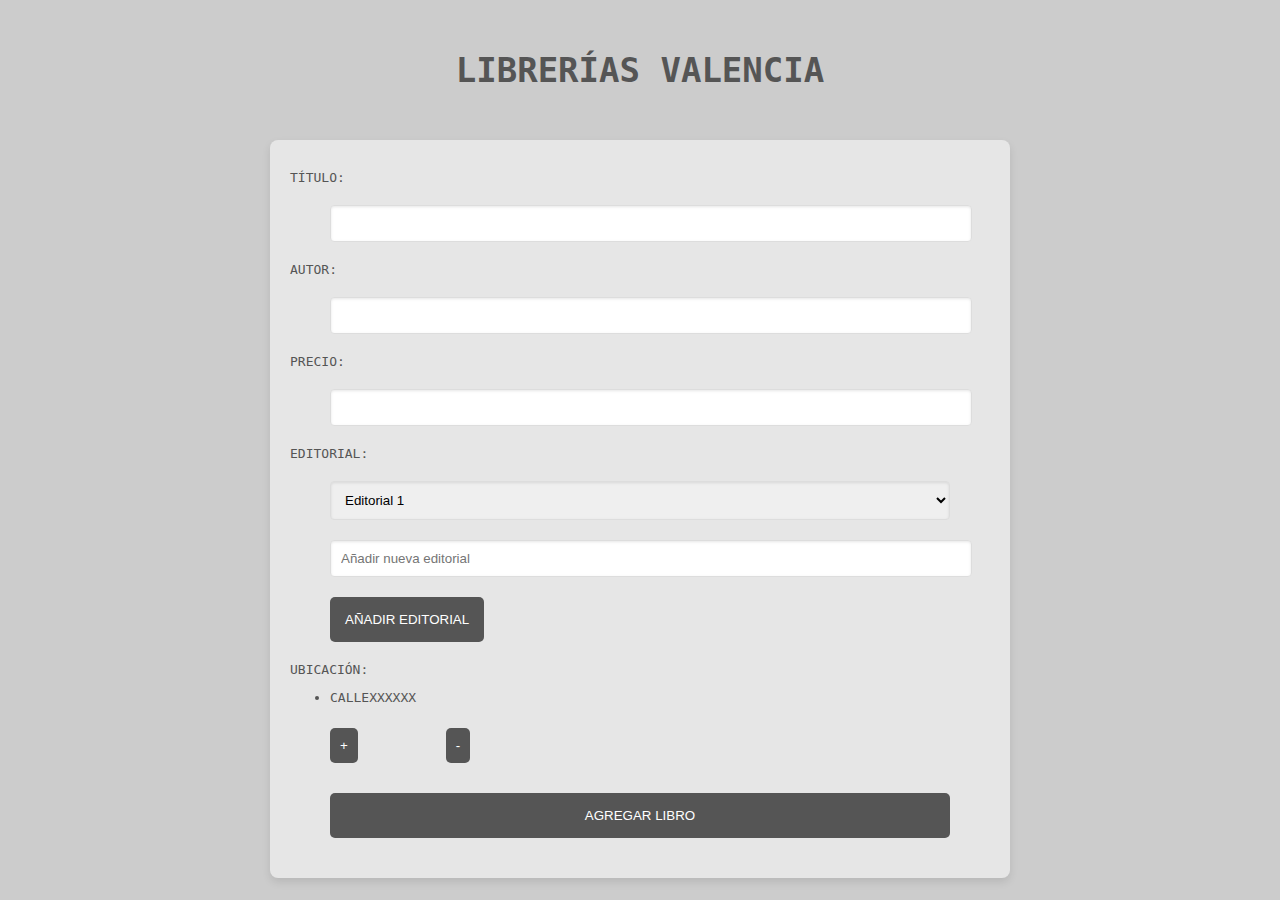
<file: index.html>
<!DOCTYPE html>
<html lang="es">

<head>
    <meta charset="UTF-8">
    <meta name="viewport" content="width=device-width, initial-scale=1.0">
    <link rel="stylesheet" href="styles.css">
    <title>Unidad 6 - Práctica 1</title>
</head>

<body>
    <h1>LIBRERÍAS VALENCIA</h1>
    <form id="bookForm" class="container">
        <label for="title">TÍTULO:</label>
        <input type="text" id="title" required>

        <label for="author">AUTOR:</label>
        <input type="text" id="author" required>

        <label for="price">PRECIO:</label>
        <input type="text" id="price" required>

        <label for="editorial">EDITORIAL:</label>
        <select id="editorial" required>
            <option value="editorial1">Editorial 1</option>
            <option value="editorial2">Editorial 2</option>
        </select>
        <input type="text" id="newEditorial" placeholder="Añadir nueva editorial">
        <button type="button" onclick="addNewEditorial()">AÑADIR EDITORIAL</button>

        <label for="locations">UBICACIÓN:</label>
        <ul id="locationsList">
            <li>CALLEXXXXXX</li>
        </ul>
        <button type="button" id="addLocationBtn">+</button>
        <button type="button" id="removeLocationBtn">-</button>

        <button type="submit">AGREGAR LIBRO</button>

    </form>
    <div id="successMessage"></div>
    <script src="script.js"></script>
</body>

</html>
</file>
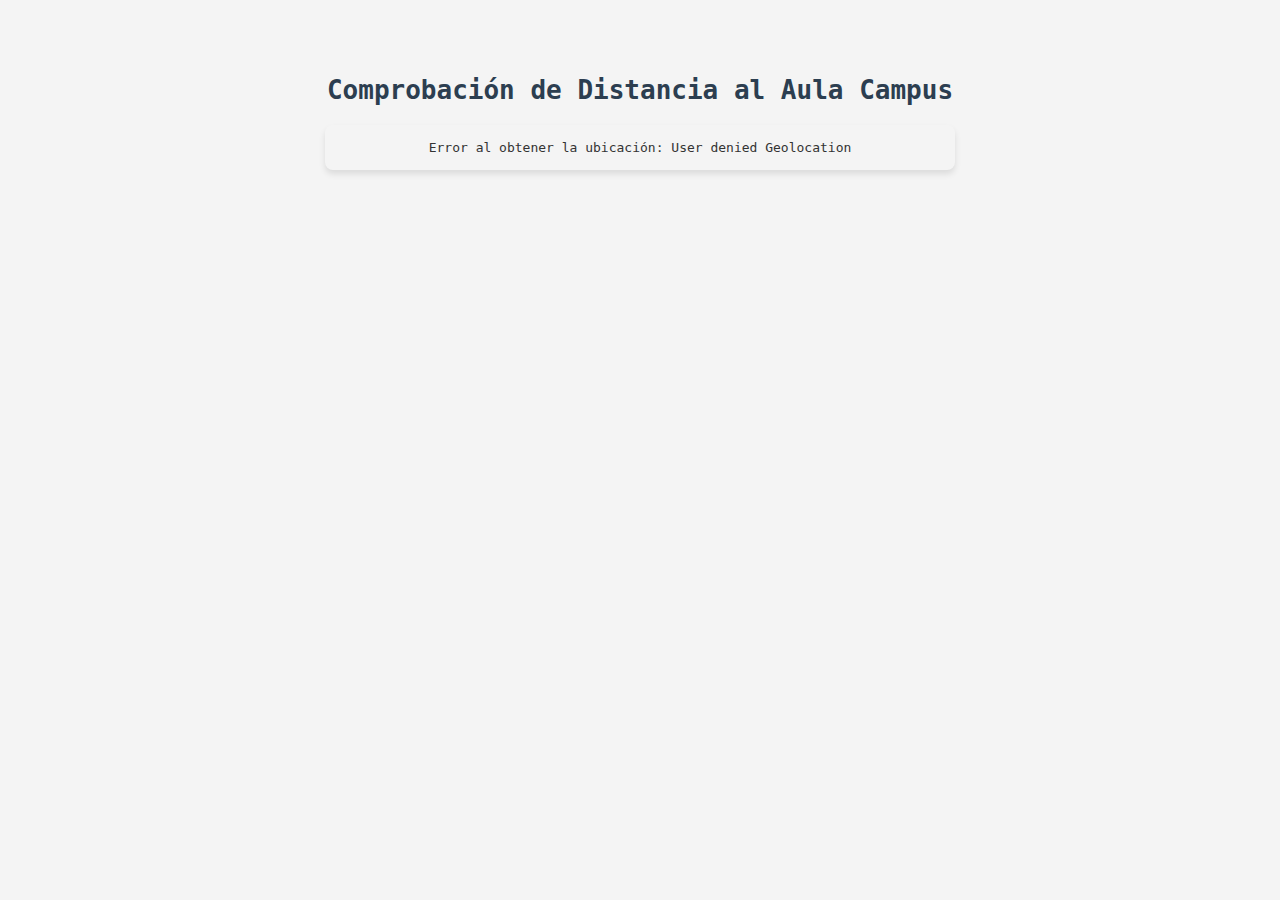
<file: unidad7/actividad2/index.html>
<!DOCTYPE html>
<html lang="es">
<head>
    <meta charset="UTF-8">
    <title>Unidad 7 - Ejercicio 2</title>
    <link rel="stylesheet" href="styles.css">
    <script type="text/javascript">
        function calcularDistancia(lat1, lon1, lat2, lon2) {
            var dLat = (lat2 - lat1) * Math.PI / 180;
            var dLon = (lon2 - lon1) * Math.PI / 180;
            var a = Math.sin(dLat/2) * Math.sin(dLat/2) + Math.cos(lat1 * Math.PI / 180) * Math.cos(lat2 * Math.PI / 180) * Math.sin(dLon/2) * Math.sin(dLon/2);
            var c = 2 * Math.atan2(Math.sqrt(a), Math.sqrt(1 - a));
            return 6371 * c * 1000; //Para retornar la distancia en metros
        }
        function verificarUbicacion() {
            //Posición de Aula Campus
            var latAulaCampus = 39.5113918;
            var lonAulaCampus = -0.4182201;

            if (navigator.geolocation) {
                navigator.geolocation.getCurrentPosition(function(position) {
                    var distancia = calcularDistancia(latAulaCampus, lonAulaCampus, position.coords.latitude, position.coords.longitude);
                    var mensajeDiv = document.getElementById("mensaje");
                    if (distancia <= 50) {
                        mensajeDiv.innerHTML = "Estás a menos de 50 metros del Aula Campus";
                        mensajeDiv.className = "cerca";
                    } else {
                        mensajeDiv.innerHTML = "Estás a más de 50 metros del Aula Campus";
                        mensajeDiv.className = "lejos";
                    }
                }, function(error) {
                    document.getElementById("mensaje").innerHTML = "Error al obtener la ubicación: " + error.message;
                });
            } else {
                document.getElementById("mensaje").innerHTML = "La geolocalización no está disponible en tu navegador.";
            }
        }
    </script>
</head>
<body onload="verificarUbicacion();">
    <h1>Comprobación de Distancia al Aula Campus</h1>
    <div id="mensaje"></div>
</body>
</html>
</file>
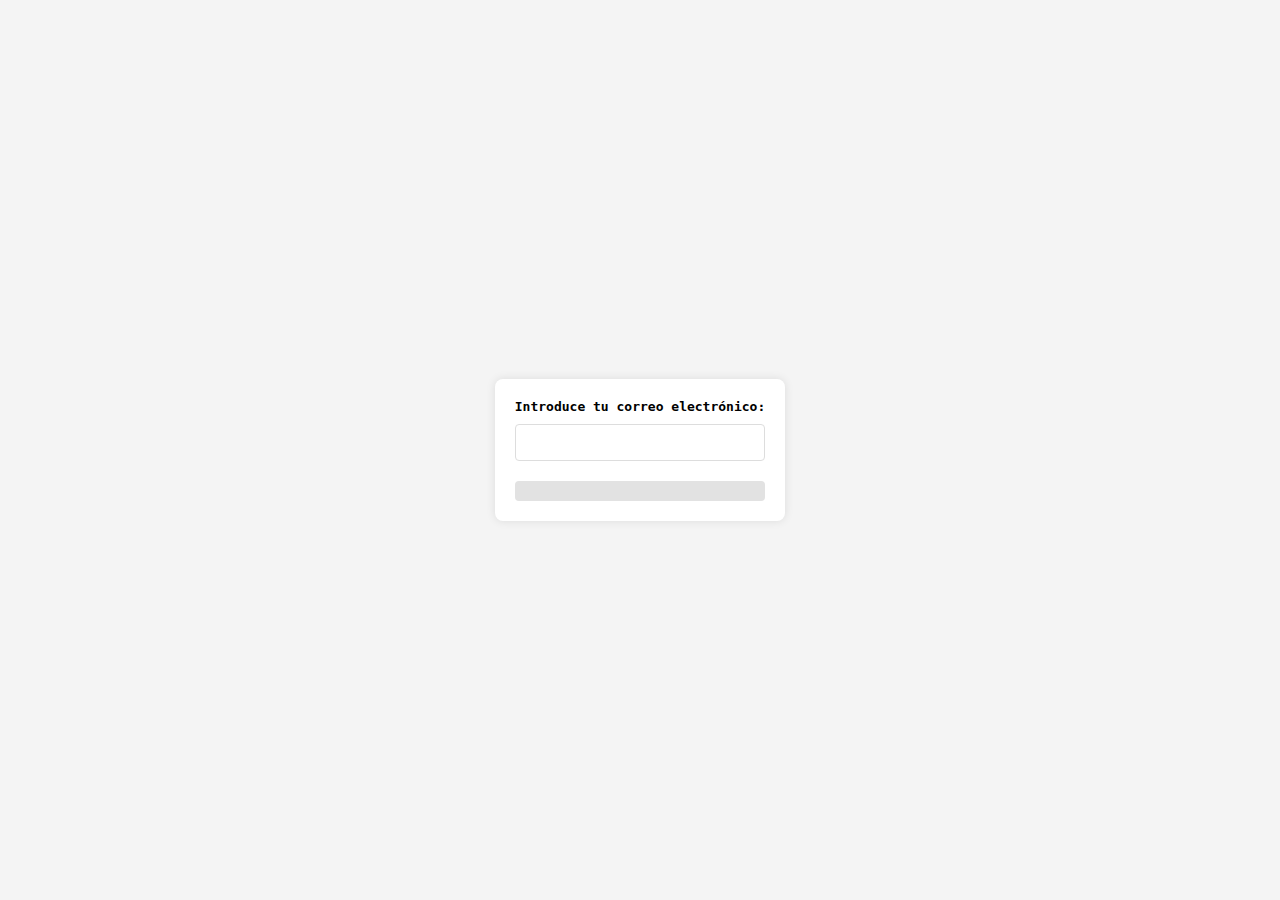
<file: unidad7/actividad1/correo.html>
<!DOCTYPE html>
<html lang="es">

<head>
    <meta charset="UTF-8">
    <meta name="viewport" content="width=device-width, initial-scale=1.0">
    <title>Unidad 7 - Actividad 1</title>
    <link rel="stylesheet" href="styles.css">
    <script type="text/javascript">

        //Creamos el objeto XMLHttpRequest que permite la comunicación asíncrona con el servidor
        var peticion = new XMLHttpRequest();

        function compruebaCorreo() {
            //Cada vez que cambia el estado del objeto XMLHttpRequest se ejecuta la función de callback
            peticion.onreadystatechange = function () {
                //Si 4 Comunicación completada y 200 comunicación OK
                //Devuelve el resultado que se almacena en la propiedad responseText del objeto
                if (peticion.readyState == 4 && peticion.status == 200) {
                    document.getElementById("resultado").innerHTML = peticion.responseText;
                }
            };

            //Configura la conexión asíncrona con una URL
            peticion.open("POST", "comprueba.php", true);
            peticion.setRequestHeader("Content-Type", "application/x-www-form-urlencoded");

            //Realiza la conexión con la URL
            var correo = "correo=" + encodeURIComponent(document.getElementById("correo").value);
            peticion.send(correo);
        }
    </script>
</head>

<body>
    <form>
        <label for="correo">Introduce tu correo electrónico:</label><br>
        <input type="text" id="correo" onkeyup="compruebaCorreo();">
        <div id="resultado"></div>
    </form>
</body>

</html>
</file>
<file: styles.css>
body {
    font-family: monospace;
    margin: 0px;
    padding: 0px;
    background-color: #ccc;
    color: #555;
}

h1{
    text-align: center;
    font-size: 34px;
    margin: 50px 0px;
}

.container {
    max-width: 700px;
    margin: 20px auto;
    padding: 20px;
    background-color: #e6e6e6;
    box-shadow: 0 4px 8px rgba(0, 0, 0, 0.1); 
    border-radius: 8px;
}

#successMessage {
    display: none;
    position: relative;
    bottom: 20px;
    left: 50%;
    transform: translateX(-50%);
    background-color: #4CAF50;
    color: white;
    padding: 15px;
    border-radius: 5px;
    margin-top: 40px;
    width: 54%;
}

form {
    margin-top: 20px;
}

label {
    display: block;
    margin: 10px 0px;
}

input[type="text"],
select {
    width: calc(100% - 80px); 
    padding: 10px;
    margin: 10px 40px;
    border: 1px solid #ddd; 
    border-radius: 4px;
    box-shadow: inset 0 1px 3px rgba(0, 0, 0, 0.1); 
}

button {
    background-color: #555;
    color: white;
    border: none;
    padding: 15px;
    margin: 10px 40px;
    border-radius: 5px;
    cursor: pointer;
}

button:hover {
    background-color: #333;
}

#addLocationBtn,
#removeLocationBtn {
    width: auto;
    padding: 10px;
    margin: 10px 40px;
    display: inline-block;
}

#bookForm button[type="submit"]{
    width: calc(100% - 80px);
    display: block;
    margin: 20px auto;
}
</file>
<file: unidad7/actividad2/styles.css>
body {
    font-family: monospace;
    background-color: #f4f4f4;
    color: #333;
    text-align: center;
    padding-top: 50px;
}

h1 {
    color: #2c3e50;
}

#mensaje {
    padding: 15px;
    margin: 20px auto;
    width: 80%;
    max-width: 600px;
    border-radius: 8px;
    box-shadow: 0 4px 6px rgba(0, 0, 0, 0.1);
    transition: all 0.3s ease;
}

.cerca {
    background-color: #27ae60; 
    color: #ffffff;
}

.lejos {
    background-color: #e74c3c; 
    color: #ffffff;
}
</file>
<file: unidad7/actividad1/styles.css>
body {
    font-family: monospace;
    background-color: #f4f4f4;
    display: flex;
    justify-content: center;
    align-items: center;
    height: 100vh;
    margin: 0px;
}

form {
    background-color: white;
    padding: 20px;
    border-radius: 8px;
    box-shadow: 0 0 10px rgba(0, 0, 0, 0.1);
}

input[type="text"] {
    width: 100%;
    padding: 10px;
    margin: 10px 0;
    border: 1px solid #ddd;
    border-radius: 4px;
    box-sizing: border-box; 
}

#resultado {
    color: #333;
    background-color: #e2e2e2;
    padding: 10px;
    border-radius: 4px;
    text-align: center;
    margin-top: 10px;
}

label {
    font-weight: bold;
}
</file>
